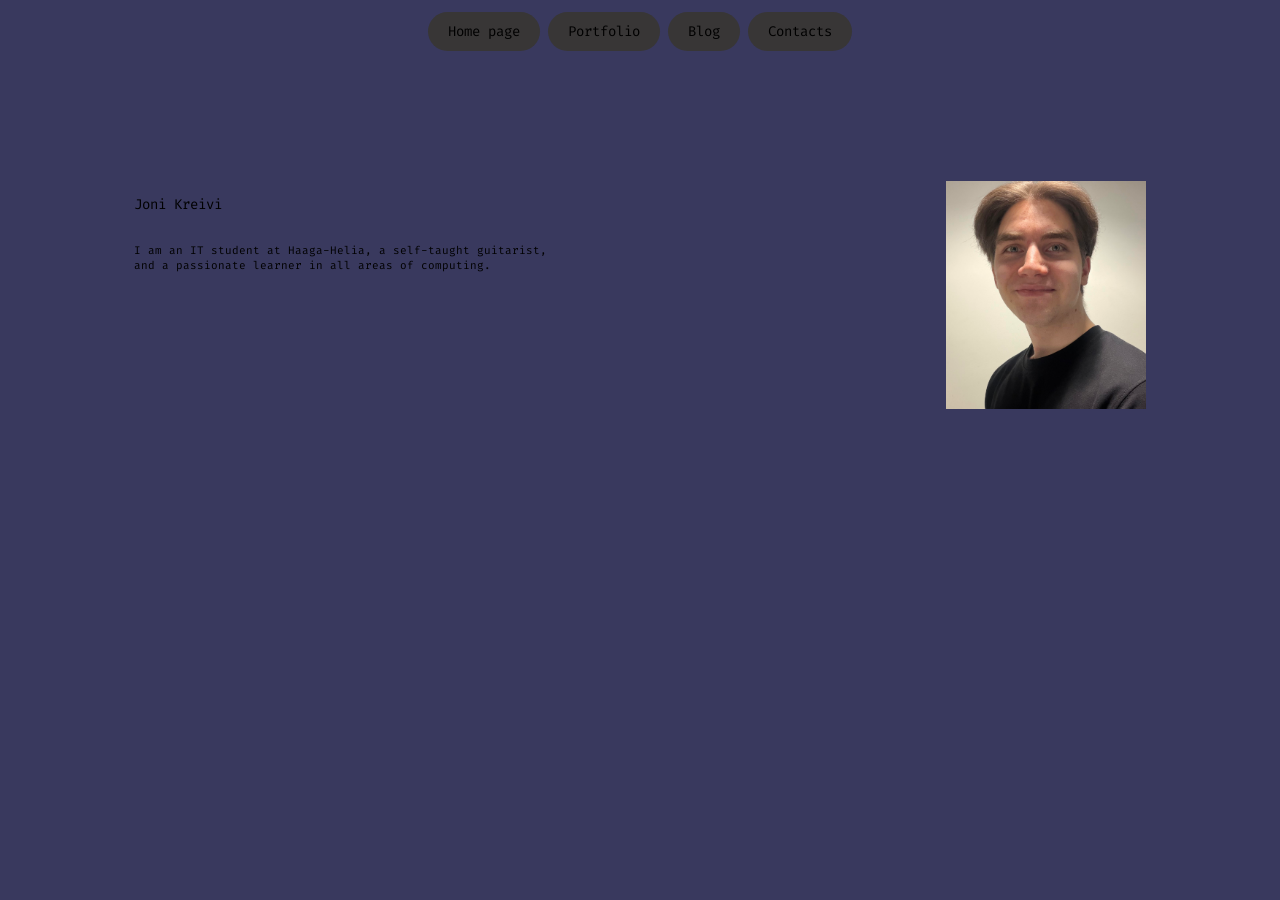
<file: index.html>
<!DOCTYPE html>
<html lang="en">
<link href='https://fonts.googleapis.com/css?family=Fira Code' rel='stylesheet'>
<link rel="stylesheet" href="style.css">
<head>
	<title>jonikreivi</title>
</head>

<body style="background-color: rgb(57, 57, 94);">
	

<center>
	<a href="index.html" class="button-class">
      Home page</a>
    <a href="portfolio.html" class="button-class">
      Portfolio</a>
    <a href="blog.html" class="button-class">
      Blog</a>
    <a href="contacts.html" class="button-class">
      Contacts</a>
</center>
<div style="float: left; padding-left: 10%; padding-top: 10%;">
	<p class="headtext-class">Joni Kreivi</p>
	<p class="normaltext-class">
		I am an IT student at Haaga-Helia, a self-taught guitarist, 
		and a passionate learner in all areas of computing.
	</p>
	 
</div>
<div style="float: right; padding-right: 10%; padding-top: 10%;">
	<img src="face.jpg" alt="" width="200" height="">
	 
</div>

</body>


</html>
</file>
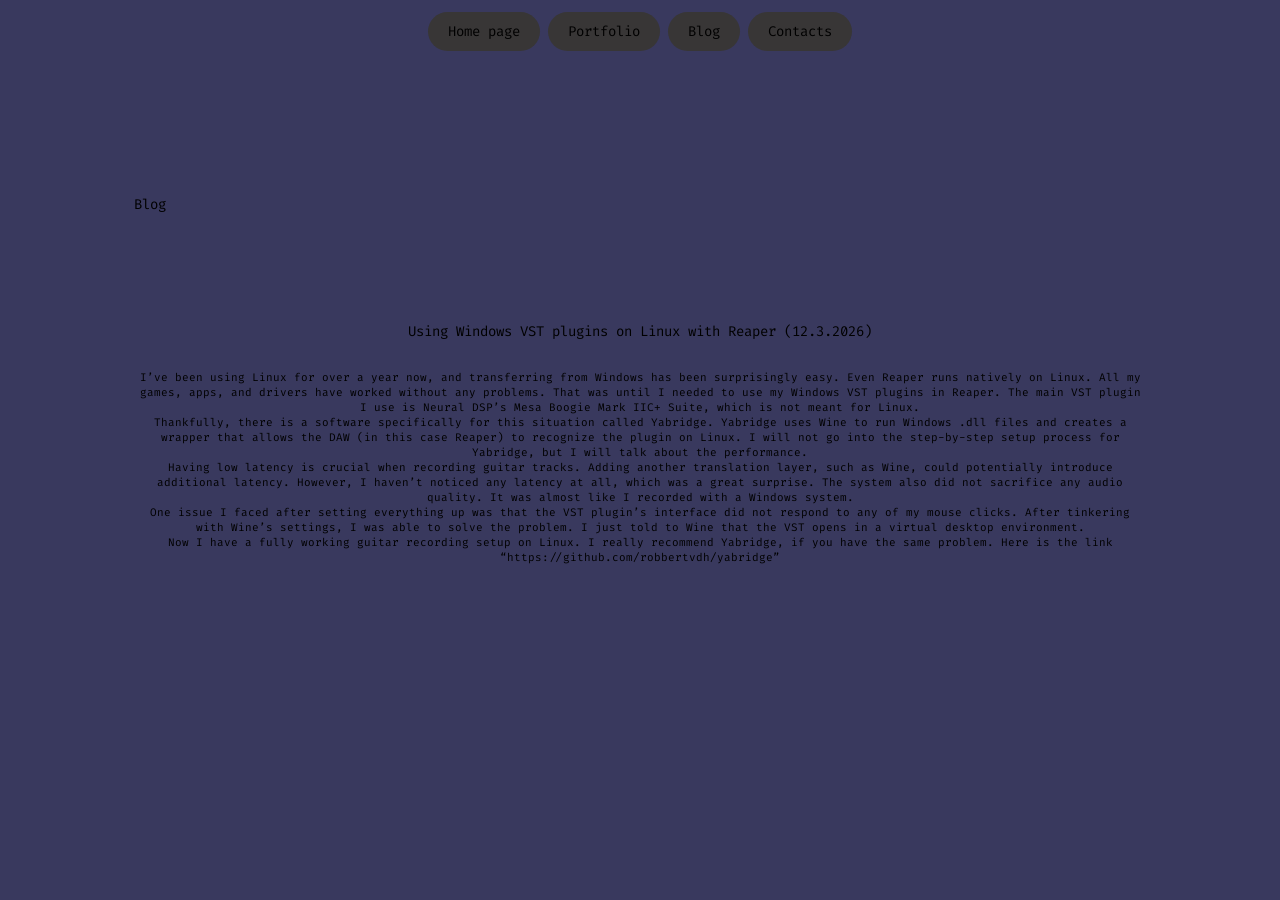
<file: blog.html>
<!DOCTYPE html>
<html lang="en">
<link href='https://fonts.googleapis.com/css?family=Fira Code' rel='stylesheet'>
<link rel="stylesheet" href="style.css">
<head>
	<title>jonikreivi</title>
</head>

<body style="background-color: rgb(57, 57, 94);">
	

<center>
	<a href="index.html" class="button-class">
      Home page</a>
    <a href="portfolio.html" class="button-class">
      Portfolio</a>
    <a href="blog.html" class="button-class">
      Blog</a>
    <a href="contacts.html" class="button-class">
      Contacts</a>
</center>
<div style="float: left; padding-left: 10%; padding-top: 10%;">
	<p style="font-family: 'Fira Code'; font-size: 14px;"> Blog</p>
</div>

<center style="padding-top: 20%;">
	<p class="headtext-class">
		Using Windows VST plugins on Linux with Reaper (12.3.2026)
	</p>
	<p class="normaltext-class" style="padding-left: 10%; padding-right: 10%;">
		I’ve been using Linux for over a year now, and transferring from Windows has been surprisingly easy. Even Reaper runs natively on Linux. All my games, apps, and drivers have worked without any problems. That was until I needed to use my Windows VST plugins in Reaper. The main VST plugin I use is Neural DSP’s Mesa Boogie Mark IIC+ Suite, which is not meant for Linux. 
Thankfully, there is a software specifically for this situation called Yabridge. Yabridge uses Wine to run Windows .dll files and creates a wrapper that allows the DAW (in this case Reaper) to recognize the plugin on Linux. I will not go into the step-by-step setup process for Yabridge, but I will talk about the performance.
Having low latency is crucial when recording guitar tracks. Adding another translation layer, such as Wine, could potentially introduce additional latency. However, I haven’t noticed any latency at all, which was a great surprise. The system also did not sacrifice any audio quality. It was almost like I recorded with a Windows system.
One issue I faced after setting everything up was that the VST plugin’s interface did not respond to any of my mouse clicks. After tinkering with Wine’s settings, I was able to solve the problem. I just told to Wine that the VST opens in a virtual desktop environment.
Now I have a fully working guitar recording setup on Linux. I really recommend Yabridge, if you have the same problem. Here is the link “https://github.com/robbertvdh/yabridge”
        


	</p>
</center>

</body>


</html>
</file>
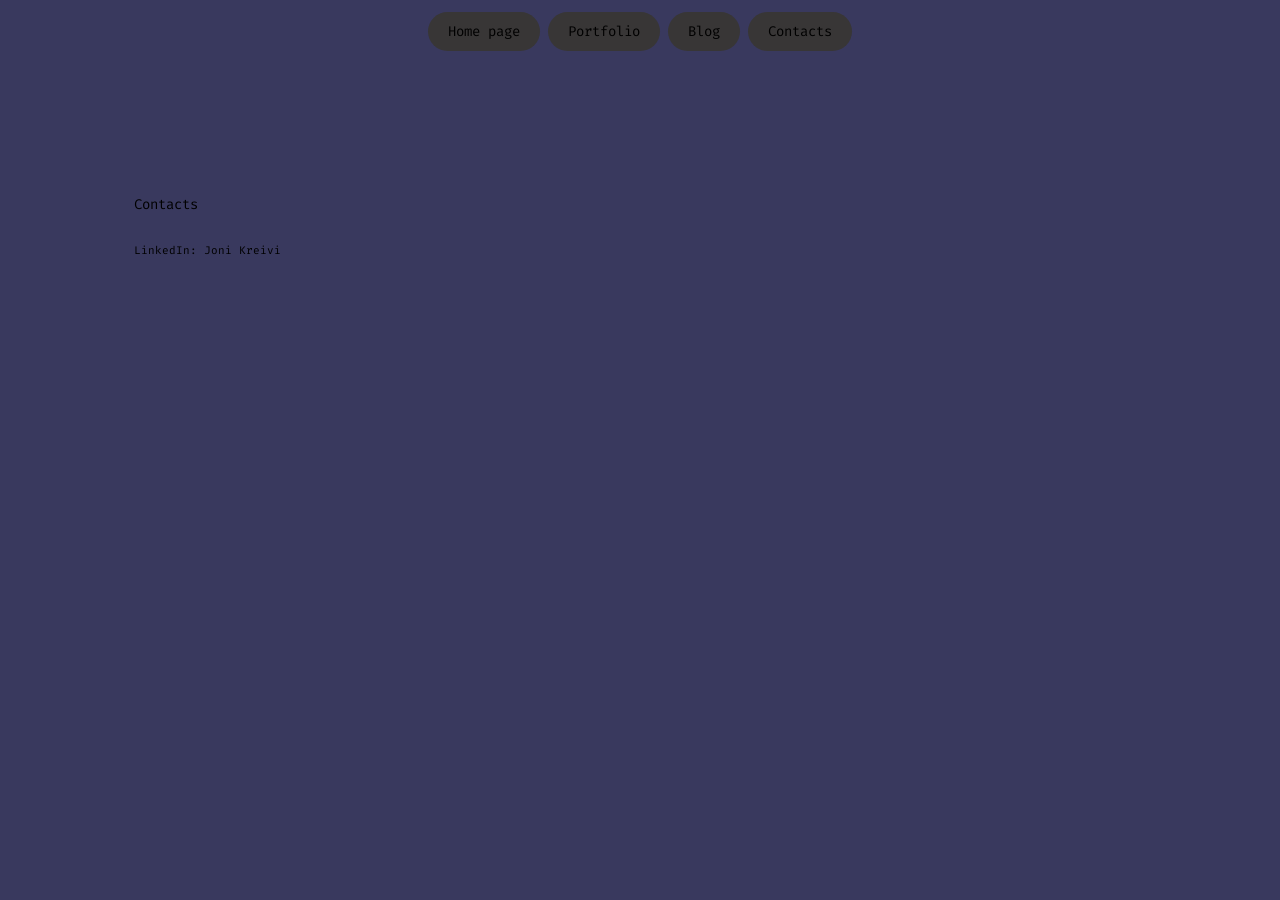
<file: contacts.html>
<!DOCTYPE html>
<html lang="en">
<link href='https://fonts.googleapis.com/css?family=Fira Code' rel='stylesheet'>
<link rel="stylesheet" href="style.css">
<head>
	<title>jonikreivi</title>
</head>

<body style="background-color: rgb(57, 57, 94);">
	

<center>
	<a href="index.html" class="button-class">
      Home page</a>
    <a href="portfolio.html" class="button-class">
      Portfolio</a>
    <a href="blog.html" class="button-class">
      Blog</a>
    <a href="contacts.html" class="button-class">
      Contacts</a>
</center>
<div style="float: left; padding-left: 10%; padding-top: 10%;">
	<p style="font-family: 'Fira Code'; font-size: 14px;">Contacts</p>
	<p class="normaltext-class">
		LinkedIn: Joni Kreivi
		
	</p>
</div>


</body>


</html>
</file>
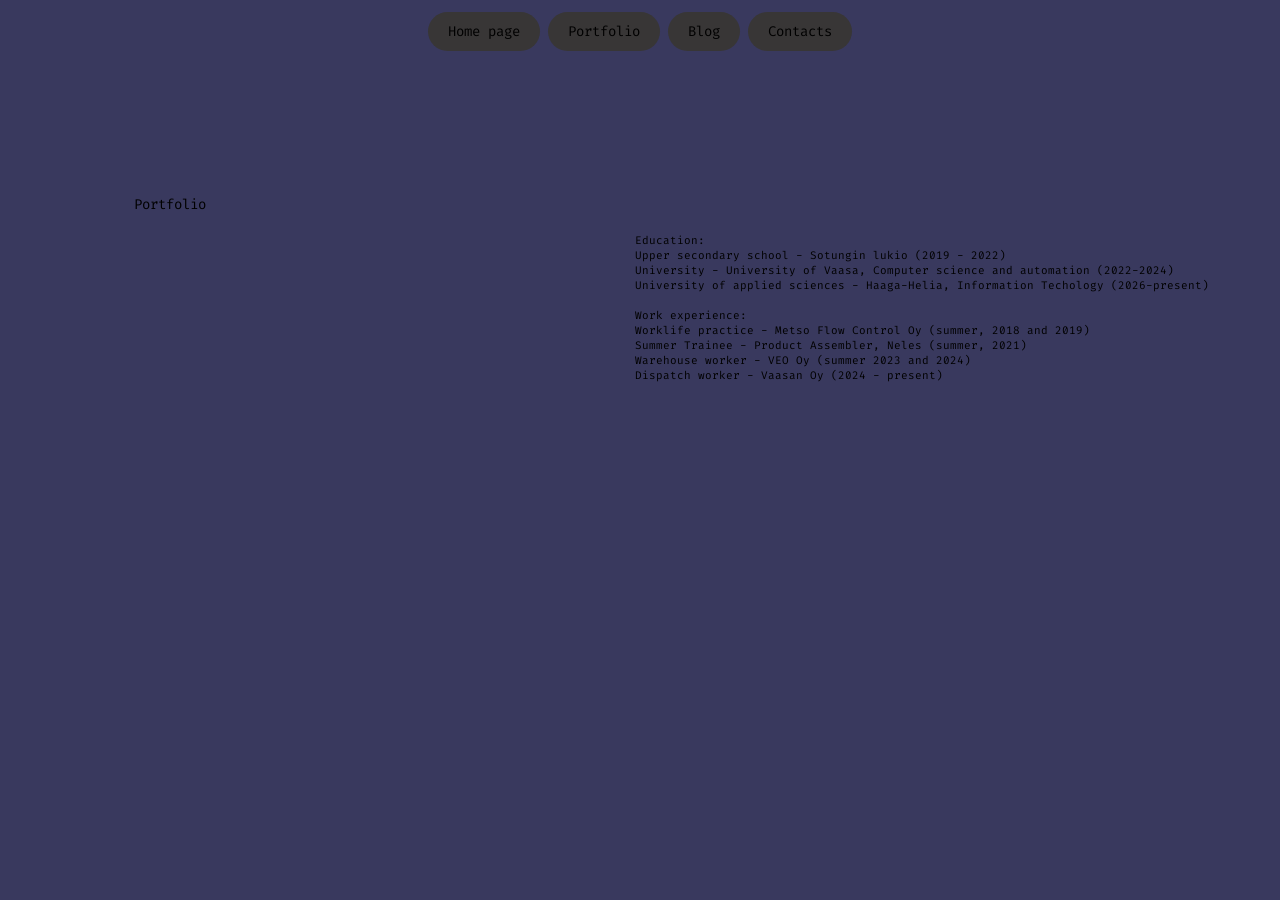
<file: portfolio.html>
<!DOCTYPE html>
<html lang="en">
<link href='https://fonts.googleapis.com/css?family=Fira Code' rel='stylesheet'>
<link rel="stylesheet" href="style.css">
<head>
	<title>jonikreivi</title>
</head>

<body style="background-color: rgb(57, 57, 94);">
<center>
	<a href="index.html" class="button-class">
      Home page</a>
    <a href="portfolio.html" class="button-class">
      Portfolio</a>
    <a href="blog.html" class="button-class">
      Blog</a>
    <a href="contacts.html" class="button-class">
      Contacts</a>
</center>
<div style="float: left; padding-left: 10%; padding-top: 10%;">
	<p class="headtext-class"> Portfolio</p>
</div>
<div style="float: right; padding-right: 5%; padding-top: 12%;">
	<p class="normaltext-class">
		Education:
		Upper secondary school - Sotungin lukio (2019 - 2022)
		University - University of Vaasa, Computer science and automation (2022-2024)
		University of applied sciences - Haaga-Helia, Information Techology (2026-present)

		Work experience:
		Worklife practice - Metso Flow Control Oy (summer, 2018 and 2019)
		Summer Trainee - Product Assembler, Neles (summer, 2021)
		Warehouse worker - VEO Oy (summer 2023 and 2024)
		Dispatch worker - Vaasan Oy (2024 - present)

	

	</p>
</div>

</body>


</html>
</file>
<file: style.css>
.button-class {
	background-color: #383636;
	border: none;
	color: rgb(0, 0, 0);
	padding: 10px 20px;
	text-align: center;
	font-family: 'Fira Code';
	text-decoration: none;
	display: inline-block;
	font-size: 14px;
	margin: 4px 2px;
	cursor: pointer;
	border-radius: 40px;
	align-items: center;
}
.normaltext-class {
	font-family: 'Fira Code';
	font-size: 11px;
	white-space: pre-line;
}
.headtext-class{
    font-family: 'Fira Code';
    font-size: 14px;
}
</file>
